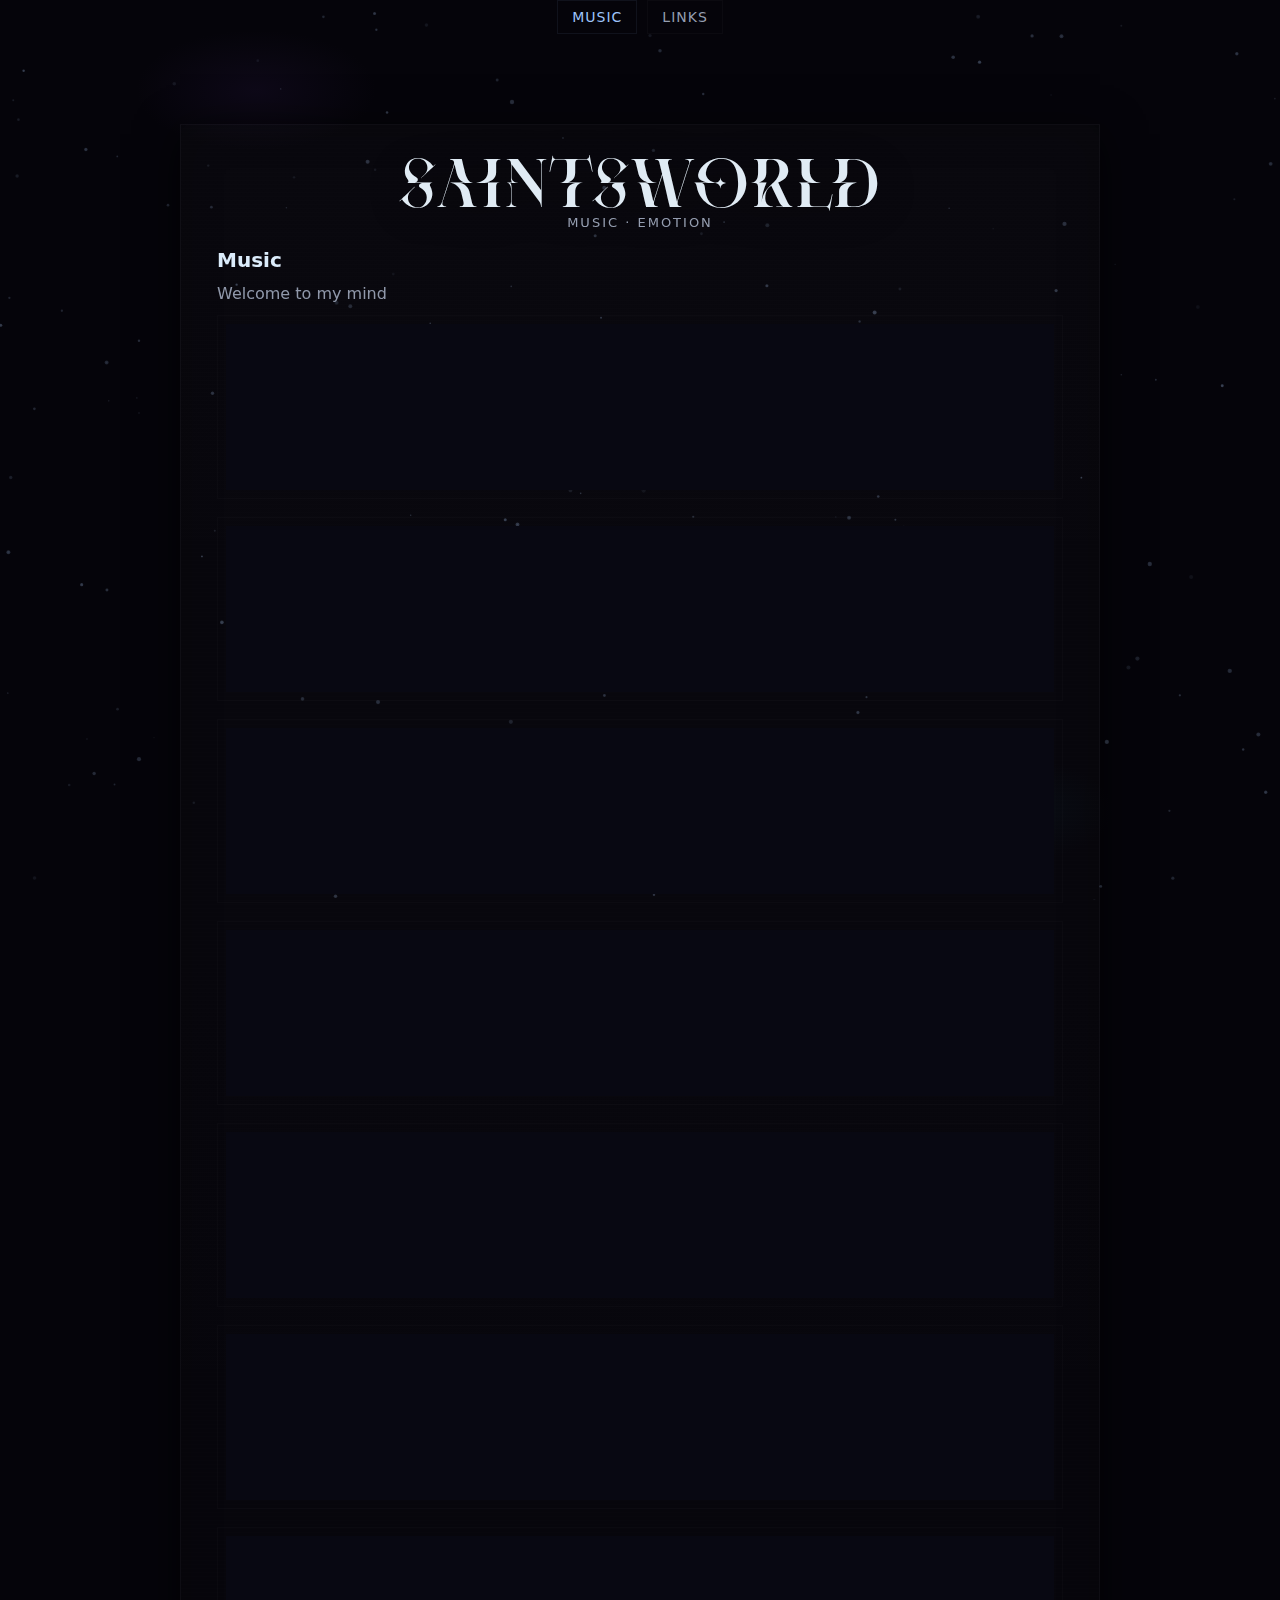
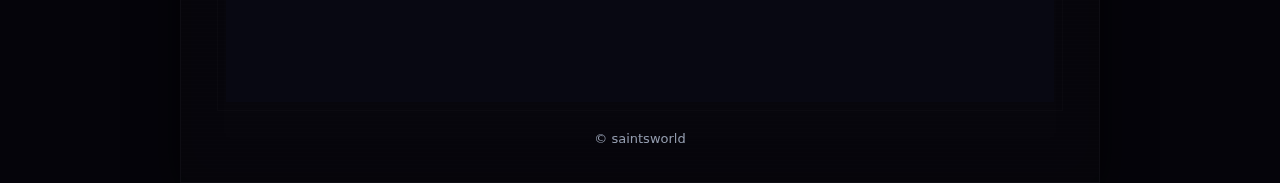
<file: index.html>
<!doctype html>
<html lang="en">
<head>
  <meta charset="utf-8" />
  <meta name="viewport" content="width=device-width,initial-scale=1" />
  <title>Saints Path Of Music</title>
  <link rel="icon" type="image/x-icon" href="assets/favicon.ico">
  <link rel="stylesheet" href="styles.css">
</head>
<body>
  <div class="topbar">
    <div class="tabs">
      <a class="tab active" href="index.html">Music</a>
      <a class="tab" href="links.html">Links</a>
    </div>
  </div>

  <main class="center-stage" role="main" aria-label="Central content area">
    <header class="site-header">
      <h1 class="brand">saintsworld</h1>
      <p class="subtitle">music · emotion</p>
    </header>

    <section class="content">
      <h2 class="section-title">Music</h2>
      <p class="lead">Welcome to my mind</p>

      <div class="tracks">
        <div class="track-wrapper"><iframe class="sc-embed" width="100%" height="166" scrolling="no" frameborder="no" allow="autoplay" src="https://w.soundcloud.com/player/?url=https://soundcloud.com/hatefull-377969692/lifestyle-x-jaechii-x-mxthiic?si=bb48bf6825e240a0bd1a58aaf6fb6d44&utm_source=clipboard&utm_medium=text&utm_campaign=social_sharing_1&amp;color=000000&amp;auto_play=false&amp;hide_related=false&amp;show_comments=true&amp;show_user=true&amp;show_reposts=false&amp;visual=false"></iframe></div> 

		<div class="track-wrapper"><iframe class="sc-embed" width="100%" height="166" scrolling="no" frameborder="no" allow="autoplay" src="https://w.soundcloud.com/player/?url=https://soundcloud.com/hatefull-377969692/secrets-prod-yxngkenay-x?si=c9525b84d405478ab7244ab2a68a49f3&utm_source=clipboard&utm_medium=text&utm_campaign=social_sharing_2&amp;color=000000&amp;auto_play=false&amp;hide_related=false&amp;show_comments=true&amp;show_user=true&amp;show_reposts=false&amp;visual=false"></iframe></div>     

		<div class="track-wrapper"><iframe class="sc-embed" width="100%" height="166" scrolling="no" frameborder="no" allow="autoplay" src="https://w.soundcloud.com/player/?url=https://soundcloud.com/hatefull-377969692/side-eyes-prod-cutie?si=c8b20fafd04049be823a004e81706d2d&utm_source=clipboard&utm_medium=text&utm_campaign=social_sharing_7&amp;color=000000&amp;auto_play=false&amp;hide_related=false&amp;show_comments=true&amp;show_user=true&amp;show_reposts=false&amp;visual=false"></iframe></div>     

		<div class="track-wrapper"><iframe class="sc-embed" width="100%" height="166" scrolling="no" frameborder="no" allow="autoplay" src="https://w.soundcloud.com/player/?url=https://soundcloud.com/hatefull-377969692/tiktok-trend-ft-tripp1in-prod?si=94c0b9541d6d46cab96c385931ee1c51&utm_source=clipboard&utm_medium=text&utm_campaign=social_sharing_7&amp;color=000000&amp;auto_play=false&amp;hide_related=false&amp;show_comments=true&amp;show_user=true&amp;show_reposts=false&amp;visual=false"></iframe></div>      

		<div class="track-wrapper"><iframe class="sc-embed" width="100%" height="166" scrolling="no" frameborder="no" allow="autoplay" src="https://w.soundcloud.com/player/?url=https://soundcloud.com/hatefull-377969692/slaughter-the-birds-ft-tracy?si=4ecd56cdffb3468bb22bc8231266b0f5&utm_source=clipboard&utm_medium=text&utm_campaign=social_sharing_5&amp;color=000000&amp;auto_play=false&amp;hide_related=false&amp;show_comments=true&amp;show_user=true&amp;show_reposts=false&amp;visual=false"></iframe></div>     

		<div class="track-wrapper"><iframe class="sc-embed" width="100%" height="166" scrolling="no" frameborder="no" allow="autoplay" src="https://w.soundcloud.com/player/?url=https://soundcloud.com/hatefull-377969692/gotowar-4u-prod-cutie-5?si=3c70d45ea6444945880ffa4b36b4f0f3&utm_source=clipboard&utm_medium=text&utm_campaign=social_sharing_6&amp;color=000000&amp;auto_play=false&amp;hide_related=false&amp;show_comments=true&amp;show_user=true&amp;show_reposts=false&amp;visual=false"></iframe></div>   

		<div class="track-wrapper"><iframe class="sc-embed" width="100%" height="166" scrolling="no" frameborder="no" allow="autoplay" src="https://w.soundcloud.com/player/?url=https://soundcloud.com/hatefull-377969692/true-religion-jeans-prod-by?si=3fcedf3849a0445d8870fc431575f33f&utm_source=clipboard&utm_medium=text&utm_campaign=social_sharing_7&amp;color=000000&amp;auto_play=false&amp;hide_related=false&amp;show_comments=true&amp;show_user=true&amp;show_reposts=false&amp;visual=false"></iframe></div>
      </div>

    </section>

    <footer class="footer">© saintsworld</footer>
  </main>

  <!-- particles canvas sits above background, but below central content visually using z-index controlled in CSS -->
  <!-- <div class="track-wrapper"><iframe class="sc-embed" width="100%" height="166" scrolling="no" frameborder="no" allow="autoplay" src="https://w.soundcloud.com/player/?url=TRACK_URL_7&amp;color=000000&amp;auto_play=false&amp;hide_related=false&amp;show_comments=true&amp;show_user=true&amp;show_reposts=false&amp;visual=false"></iframe></div>-->
  <canvas id="particle-canvas" aria-hidden="true"></canvas>

  <script src="script.js"></script>
</body>
</html>
</file>
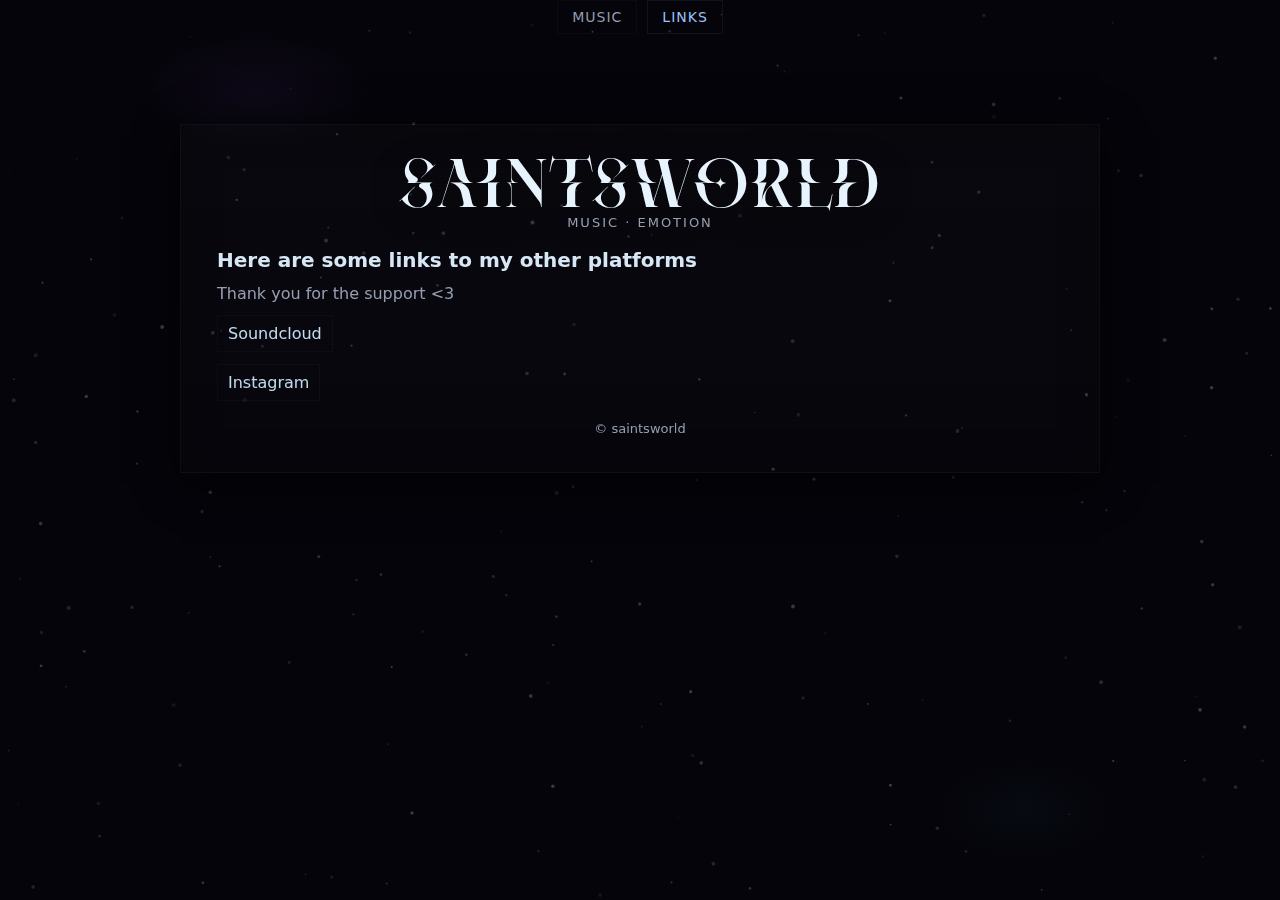
<file: links.html>
<!doctype html>
<html lang="en">
<head>
  <meta charset="utf-8" />
  <meta name="viewport" content="width=device-width,initial-scale=1" />
  <title>Saints Path Of Links</title>
 <link rel="icon" type="image/x-icon" href="assets/favicon.ico">
  <link rel="stylesheet" href="styles.css">
</head>
<body>
  <div class="topbar">
    <div class="tabs">
      <a class="tab" href="index.html">Music</a>
      <a class="tab active" href="links.html">Links</a>
    </div>
  </div>

  <main class="center-stage" role="main" aria-label="Central content area">
    <header class="site-header">
      <h1 class="brand">saintsworld</h1>
      <p class="subtitle">music · emotion</p>
    </header>

    <section class="content">
      <h2 class="section-title">Here are some links to my other platforms</h2>
      <p class="lead">Thank you for the support <3</p>

      <ul class="link-list">
        <li><a href="https://soundcloud.com/hatefull-377969692?utm_source=clipboard&utm_medium=text&utm_campaign=social_sharing" target="_blank" rel="noopener noreferrer">Soundcloud</a></li>
        <li><a href="https://www.instagram.com/ssaintsyear?igsh=aTkzamg5Mjh6NXdz" target="_blank" rel="noopener noreferrer">Instagram</a></li>
      </ul>

    </section>

    <footer class="footer">© saintsworld</footer>
  </main>

  <canvas id="particle-canvas" aria-hidden="true"></canvas>
  <script src="script.js"></script>
</body>
</html>
</file>
<file: styles.css>
/* Dark ethereal — squared edges only */
:root{
  --bg:#05040a;
  --panel:#0b0b10;
  --muted:#97a0b3;
  --glow: rgba(150,200,255,0.18);
  --icy: rgba(160,200,255,1);
}

/* Reset */
*{box-sizing:border-box;margin:0;padding:0}
html,body{height:100%}
body{
  font-family: Inter, ui-sans-serif, system-ui, -apple-system, "Segoe UI", Roboto, "Helvetica Neue", Arial;
  background: radial-gradient(1200px 600px at 20% 10%, rgba(30,18,50,0.35), transparent 10%),
              radial-gradient(900px 500px at 80% 90%, rgba(10,30,40,0.25), transparent 10%),
              var(--bg);
  color:#d7e6f7;
  overflow-x:hidden;
  -webkit-font-smoothing:antialiased;
  -moz-osx-font-smoothing:grayscale;
  background-attachment: fixed;
}

/* Topbar tabs */
.topbar{
  position:static;
  top:18px;
  left:0;
  right:0;
  display:flex;
  justify-content:center;
  z-index:30;
  pointer-events:auto;
}
.tabs{display:flex;gap:10px}
.tab{
  color:var(--muted);
  text-decoration:none;
  padding:8px 14px;
  border:1px solid rgba(255,255,255,0.03);
  background:transparent;
  font-size:14px;
  text-transform:uppercase;
  letter-spacing:1px;
  transition:all .25s ease;
  box-shadow: 0 0 0 rgba(0,0,0,0);
  border-radius:0; /* squared edges */
}
.tab:hover{ color:var(--icy); text-shadow:0 0 10px rgba(160,200,255,0.12); transform:translateY(-2px); }
.tab.active{ color:var(--icy); border-color: rgba(160,200,255,0.08); }

/* central content */
.center-stage{
  width:min(920px,94vw);
  margin:10vh auto;
  padding:36px;
  background: linear-gradient(180deg, rgba(255,255,255,0.02), rgba(255,255,255,0.01));
  border:1px solid rgba(255,255,255,0.03);
  box-shadow: 0 10px 40px rgba(0,0,0,0.7), inset 0 0 40px rgba(0,0,0,0.3);
  position:relative;
  z-index:40;
  border-radius:0; /* squared */
  overflow:visible;
}

/* flicker / glitch overlay */
.center-stage::before{
  content:"";
  position:absolute; inset:0;
  pointer-events:none;
  background: repeating-linear-gradient(transparent, transparent 3px, rgba(255,255,255,0.014) 3px, rgba(255,255,255,0.014) 4px);
  mix-blend-mode: overlay;
  opacity:0.12;
  z-index:50;
}

/* scanline glitch element */
.center-stage::after{
  content:"";
  position:absolute; left:0; right:0; top:0; bottom:0;
  pointer-events:none;
  z-index:60;
  background: linear-gradient(90deg, transparent 0%, rgba(160,200,255,0.02) 45%, rgba(160,200,255,0.04) 50%, rgba(160,200,255,0.02) 55%, transparent 100%);
  mix-blend-mode: screen;
  opacity:0;
}

/* header */
.site-header{ text-align:center; margin-bottom:18px }
.brand{
  font-size:48px;
  margin-bottom:6px;
  letter-spacing:3px;
  text-transform:lowercase;
  color: #eaf6ff;
  filter: drop-shadow(0 6px 20px rgba(0,0,0,0.6));
  margin-top:0;
  font-weight:700;
  line-height:1;
}
.subtitle{ color:var(--muted); font-size:13px; margin-bottom:6px; text-transform:uppercase; letter-spacing:2px }

/* Use uploaded font for the brand if available */
@font-face {
    font-family: "ProtestHeader";
    src: local("ProtestHeader");
    /* the actual file will be included in the package if present */
    src: url("fonts/protest-header-font.otf") format("woff2");
    font-weight: 700;
    font-style: normal;
    font-display: swap;
}
.brand { font-family: ProtestHeader, "Cinzel", Georgia, serif; }

/* content */
.content{ margin-top:8px }
.section-title{ font-size:20px; margin-bottom:12px; color:#dff0ff }
.lead{ color:var(--muted); margin-bottom:12px }

.tracks{ display:flex; flex-direction:column; gap:18px }
.track-wrapper{ background:transparent; border:1px solid rgba(255,255,255,0.02); padding:8px; border-radius:0; }

.sc-embed{ display:block; width:100%; border:0; background:#080812; }

.footer{ margin-top:20px; text-align:center; color:var(--muted); font-size:13px }

.link-list{ list-style:none; display:flex; flex-direction:column; gap:12px; margin-top:8px }
.link-list a{ color:#cfe9ff; text-decoration:none; padding:8px 10px; border:1px solid rgba(255,255,255,0.03); display:inline-block; border-radius:0; transition:all .25s ease; }
.link-list a:hover{ color:var(--icy); text-shadow:0 0 12px rgba(160,200,255,0.12); transform:translateY(-2px) }

/* Slight icy outline on focus for accessibility */
a:focus{ outline:2px solid rgba(160,200,255,0.08); outline-offset:2px; }

/* Text ghostly fade — overridden/controlled by JS to randomize timings */
.fade-ghost{ animation:ghostFade 3.5s ease-in-out infinite; opacity:0.96; }
@keyframes ghostFade{ 0%{opacity:0.88} 50%{opacity:0.98} 100%{opacity:0.88} }

/* small screens */
@media (max-width:640px){ 
  .center-stage{ margin:8vh 16px; padding:20px }
  .brand{ font-size:34px }
}

/* visual hint for scanline flicker animation (controlled by JS toggles) */
.center-stage.flicker::after{ animation:glitchShift 0.18s steps(2, end) 1; opacity:0.18 }
@keyframes glitchShift{ 0%{ transform: translateX(0) } 50%{ transform: translateX(10px) } 100%{ transform: translateX(0) } }

/* Updated hover glow — only for top tabs and link buttons */
.tab:hover, .link-list a:hover {
  color: var(--icy);
  text-shadow: 0 0 10px rgba(160,200,255,0.12);
  transform: translateY(-2px);
}
</file>
